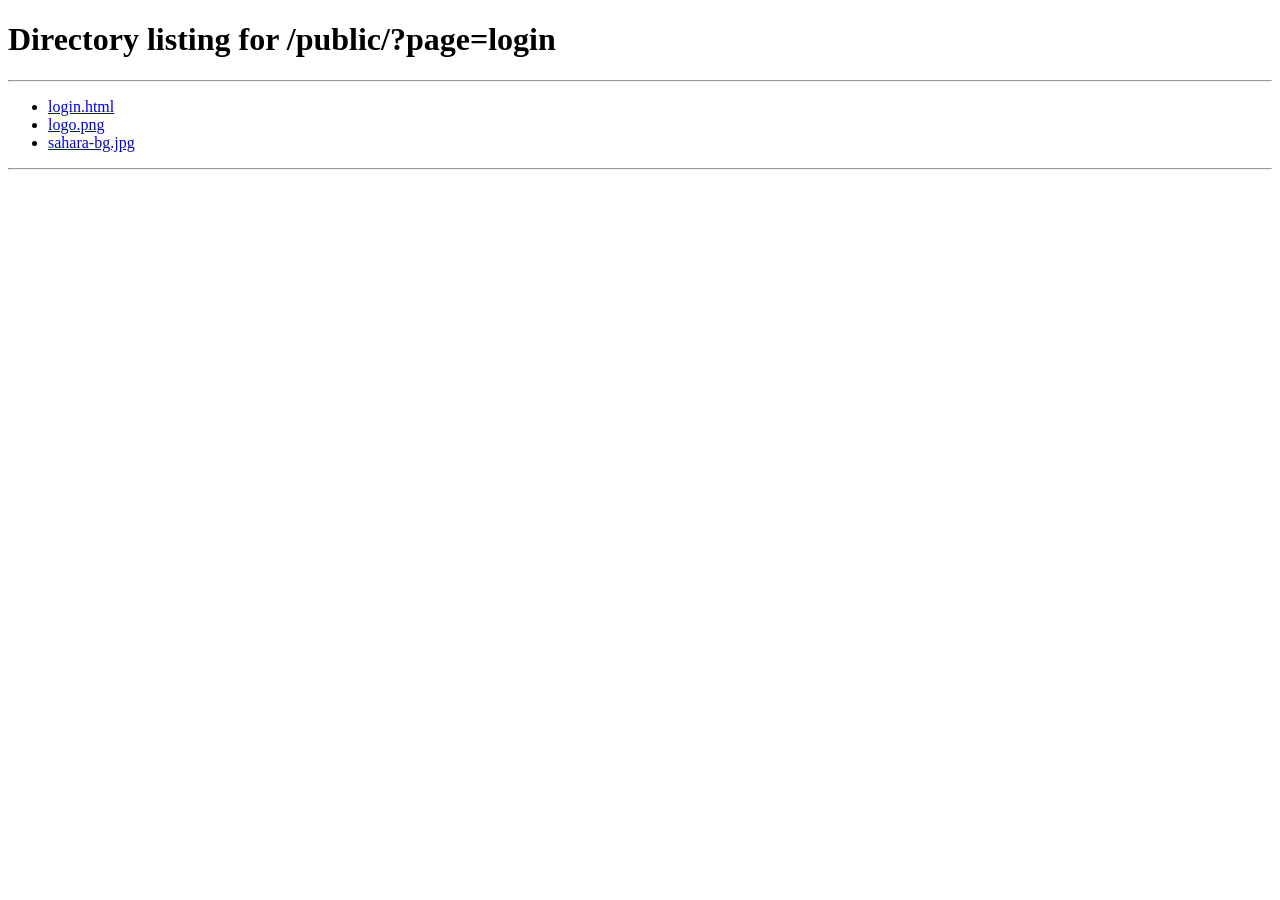
<file: public/login.html>
<!DOCTYPE html>
<html lang="en">
  <head>
    <meta charset="UTF-8" />
    <meta name="viewport" content="width=device-width, initial-scale=1.0" />
    <meta http-equiv="refresh" content="0; url=./?page=login" />
    <title>Sahara City - Secure Admin Console Gateway</title>
    <style>
      body {
        margin: 0;
        padding: 0;
        background-color: #05080e;
        color: #c5a880;
        font-family: system-ui, -apple-system, BlinkMacSystemFont, "Segoe UI", Roboto, Helvetica, Arial, sans-serif;
        display: flex;
        justify-content: center;
        align-items: center;
        min-height: 100vh;
      }
      .loader-container {
        text-align: center;
      }
      .logo-title {
        font-size: 24px;
        font-weight: bold;
        letter-spacing: 2px;
        margin-bottom: 8px;
        color: #ffffff;
      }
      .subtitle {
        font-size: 11px;
        font-family: monospace;
        letter-spacing: 1.5px;
        text-transform: uppercase;
        color: #c5a880;
        margin-bottom: 24px;
      }
      .bar-loader {
        width: 160px;
        height: 3px;
        background-color: rgba(197, 168, 128, 0.2);
        border-radius: 9px;
        margin: 0 auto;
        overflow: hidden;
        position: relative;
      }
      .bar-loader::after {
        content: "";
        display: block;
        width: 60px;
        height: 100%;
        background-color: #c5a880;
        position: absolute;
        animation: loading-bar 1.2s infinite ease-in-out;
      }
      @keyframes loading-bar {
        0% { left: -60px; }
        100% { left: 160px; }
      }
    </style>
    <script type="text/javascript">
      // Perform immediate redirect preserving any relative query params or paths
      const searchParams = new URLSearchParams(window.location.search);
      searchParams.set('page', 'login');
      window.location.replace('./?' + searchParams.toString());
    </script>
  </head>
  <body>
    <div class="loader-container">
      <div class="logo-title">SAHARA CITY</div>
      <div class="subtitle">Secure Console Connection</div>
      <div class="bar-loader"></div>
    </div>
  </body>
</html>
</file>
